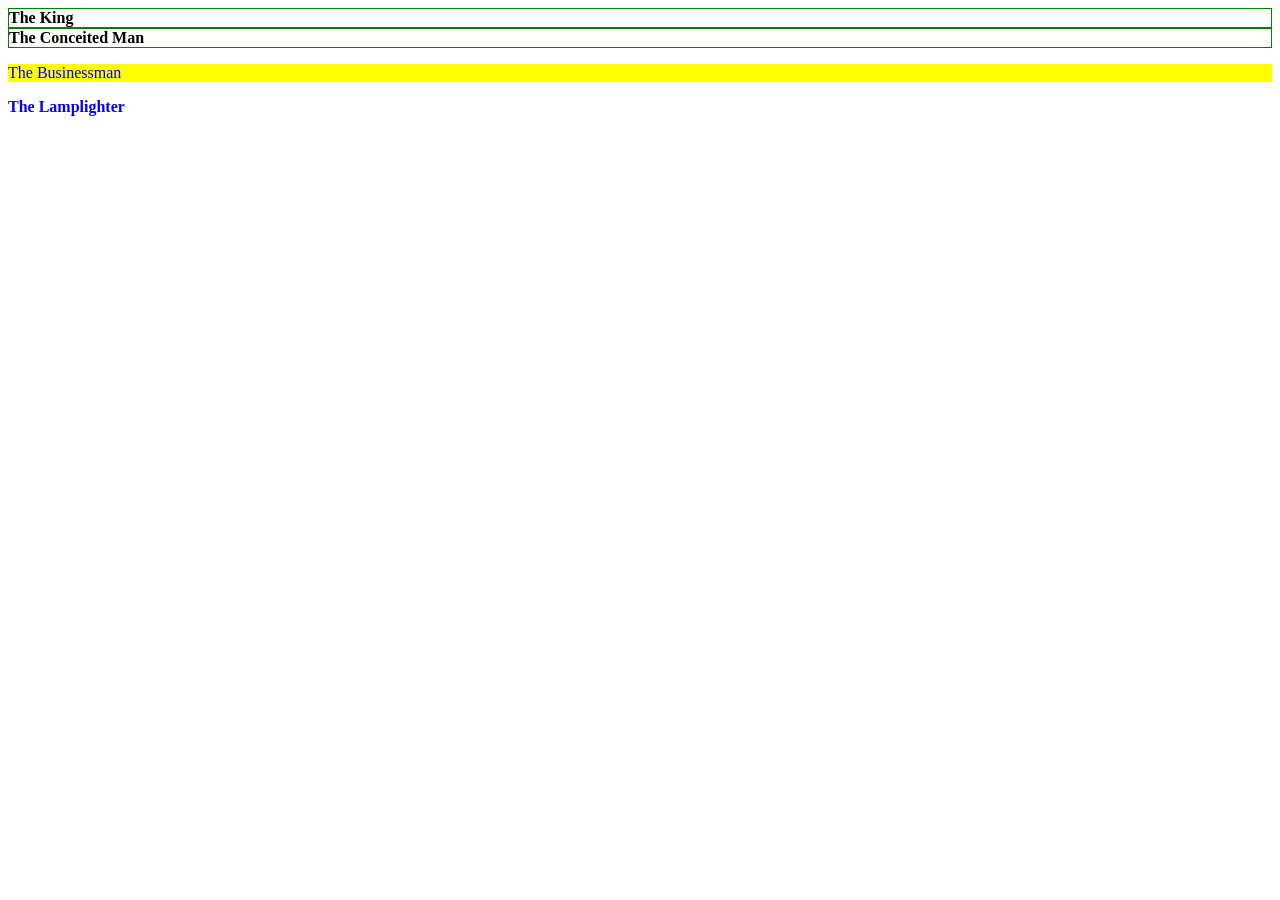
<file: simplest.html>
<!DOCTYPE html>
<html lang="en">
<head>
    <meta charset="UTF-8">
    <meta http-equiv="X-UA-Compatible" content="IE=edge">
    <meta name="viewport" content="width=device-width, initial-scale=1.0">
    <title>Document</title>
    <link rel="stylesheet" href="simplest.css">
</head>
<body>
    <div class="container">
        <div id="b325" class="asteroid">The King</div>
        <div class="star">The Conceited Man</div>
      </div>
      <p class="businessman">The Businessman</p>
      <div class="the">The Lamplighter</div>
</body>
</html>
</file>
<file: simplest.css>
.the, .businessman {
    color: blue;
  }
  
  .businessman {
    background: yellow;
  }
  
  .the {
    font-weight: bold;
  }
  
  .asteroid {
    border: solid green 1px;
    margin: none; 
     font-weight: bold;
  }
  
  .star {
     border: solid green 1px;
     font-weight: bold;
  }
</file>
